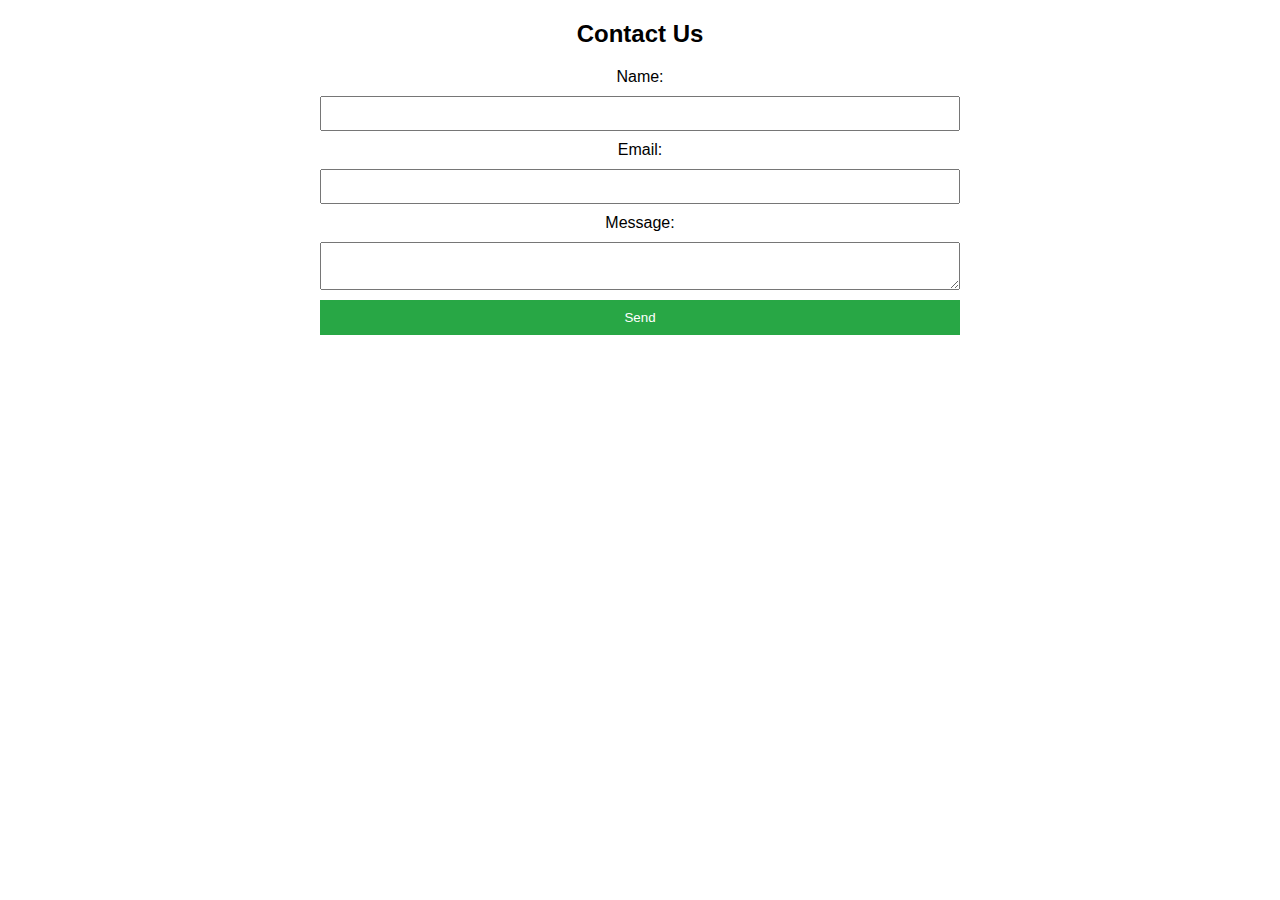
<file: contact.html>
<!DOCTYPE html>
<html lang="en">
<head>
    <meta charset="UTF-8">
    <meta name="viewport" content="width=device-width, initial-scale=1.0">
    <title>Contact Us</title>
    <link rel="stylesheet" href="css/styles.css">
</head>
<body>

    <h2>Contact Us</h2>
    <form>
        <label>Name:</label>
        <input type="text" required>

        <label>Email:</label>
        <input type="email" required>

        <label>Message:</label>
        <textarea required></textarea>

        <button type="submit">Send</button>
    </form>

</body>
</html>
</file>
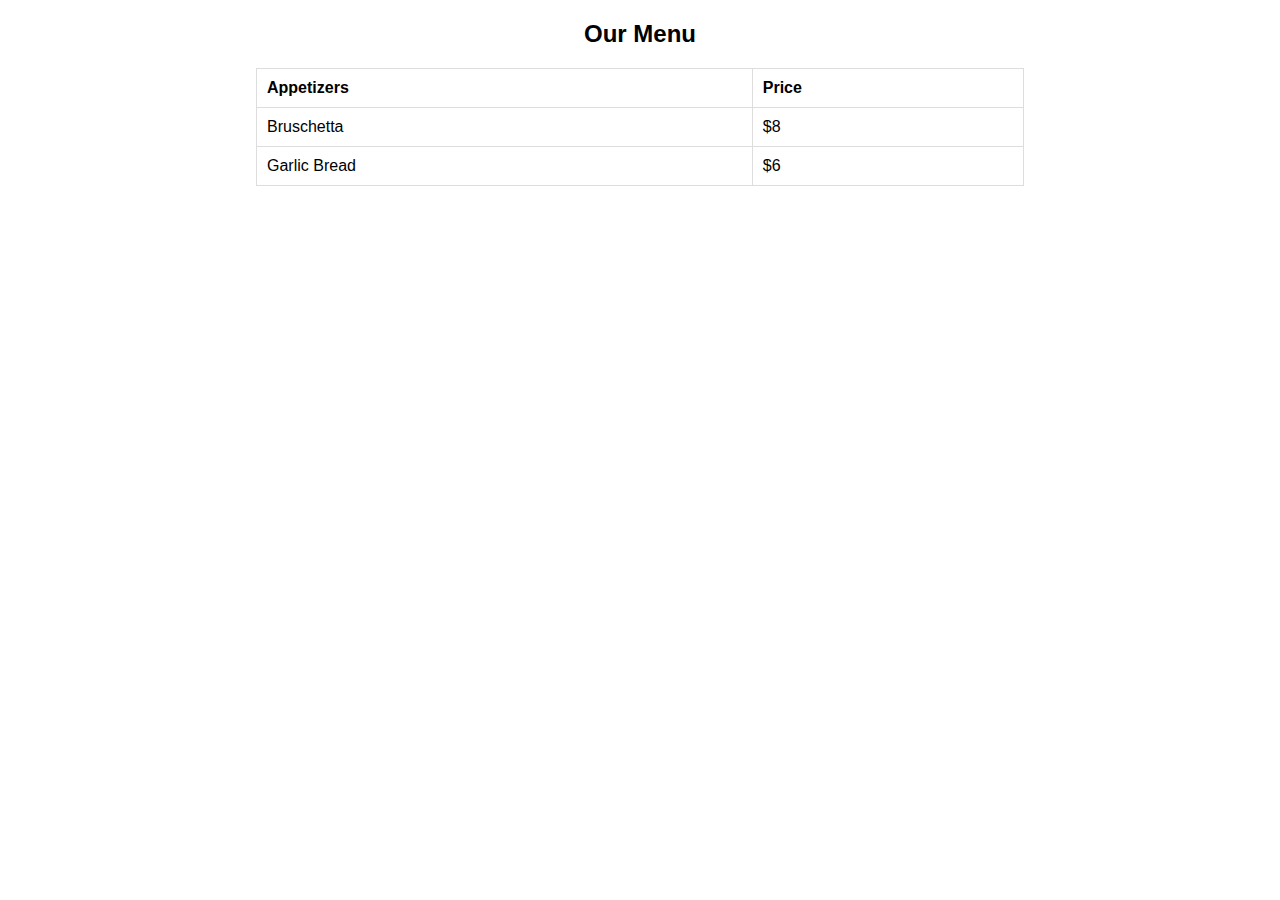
<file: menu.html>
<!DOCTYPE html>
<html lang="en">
<head>
    <meta charset="UTF-8">
    <meta name="viewport" content="width=device-width, initial-scale=1.0">
    <title>Food Menu</title>
    <link rel="stylesheet" href="css/styles.css">
</head>
<body>

    <h2>Our Menu</h2>
    <table>
        <tr>
            <th>Appetizers</th>
            <th>Price</th>
        </tr>
        <tr>
            <td>Bruschetta</td>
            <td>$8</td>
        </tr>
        <tr>
            <td>Garlic Bread</td>
            <td>$6</td>
        </tr>
    </table>

</body>
</html>
</file>
<file: css/styles.css>
/* General Styles */
body {
    font-family: Arial, sans-serif;
    margin: 0;
    padding: 0;
    text-align: center;
}

/* Navigation Bar */
nav ul {
    display: flex;
    justify-content: center;
    list-style: none;
    background: #333;
    padding: 10px;
}

nav ul li {
    margin: 0 15px;
}

nav ul li a {
    color: white;
    text-decoration: none;
}

/* Table Styling */
table {
    width: 60%;
    margin: 20px auto;
    border-collapse: collapse;
}

th, td {
    border: 1px solid #ddd;
    padding: 10px;
    text-align: left;
}

/* Form Styling */
form {
    width: 50%;
    margin: 20px auto;
    display: flex;
    flex-direction: column;
}

input, textarea {
    margin: 10px 0;
    padding: 8px;
}

button {
    background-color: #28a745;
    color: white;
    padding: 10px;
    border: none;
}

/* Responsive Design */
@media screen and (max-width: 768px) {
    nav ul {
        flex-direction: column;
    }
}
</file>
